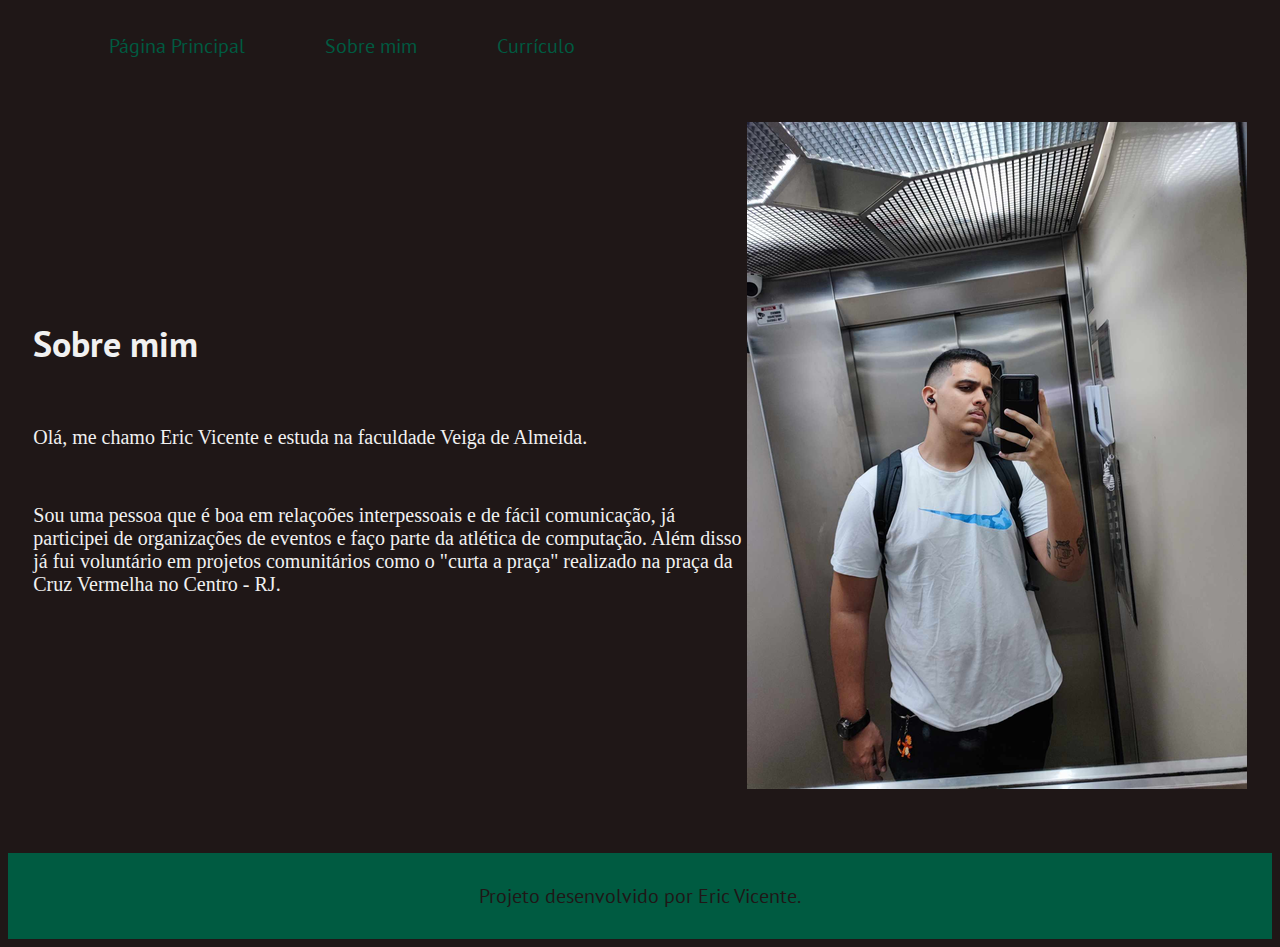
<file: about.html>
<!DOCTYPE html>
<html lang="pt-br">
<head>
    <meta charset="UTF-8">
    <meta name="viewport" content="width=device-width, initial-scale=1.0">
    <title>Sobre mim</title>
    <link rel="stylesheet" href="./styles/style.css">
</head>
<body>
    <header class="cabecalho">
        <nav class="cabecalho__menu">
            <a class="cabecalho__menu__link" href="index.html">Página Principal</a>
            <a class="cabecalho__menu__link" href="about.html">Sobre mim</a>
            <a class="cabecalho__menu__link" href="resume.html">Currículo</a>
        </nav>
    </header>
    <main class="apresentacao">
        <section  class="apresentacao__conteudo">
            <h1 class="apresentacao__conteudo__titulo">Sobre mim</h1>
            <p class="apresentacao__conteudo__texto">Olá, me chamo Eric Vicente e estuda na faculdade Veiga de Almeida.</p>
            <p class="apresentacao__conteudo__texto">Sou uma pessoa que é boa em relaçoões interpessoais e de fácil comunicação, já participei de organizações de eventos e faço parte da atlética de computação. Além disso já fui voluntário em projetos comunitários como o "curta a praça" realizado na praça da Cruz Vermelha no Centro - RJ.</p>
        </section>
        <img src="./assets/Perfil.png" alt="Foto de Eric Vicente">
    </main>
    <footer class="rodape">
        <p>Projeto desenvolvido por Eric Vicente.</p>
    </footer>
</body>
</html>
</file>
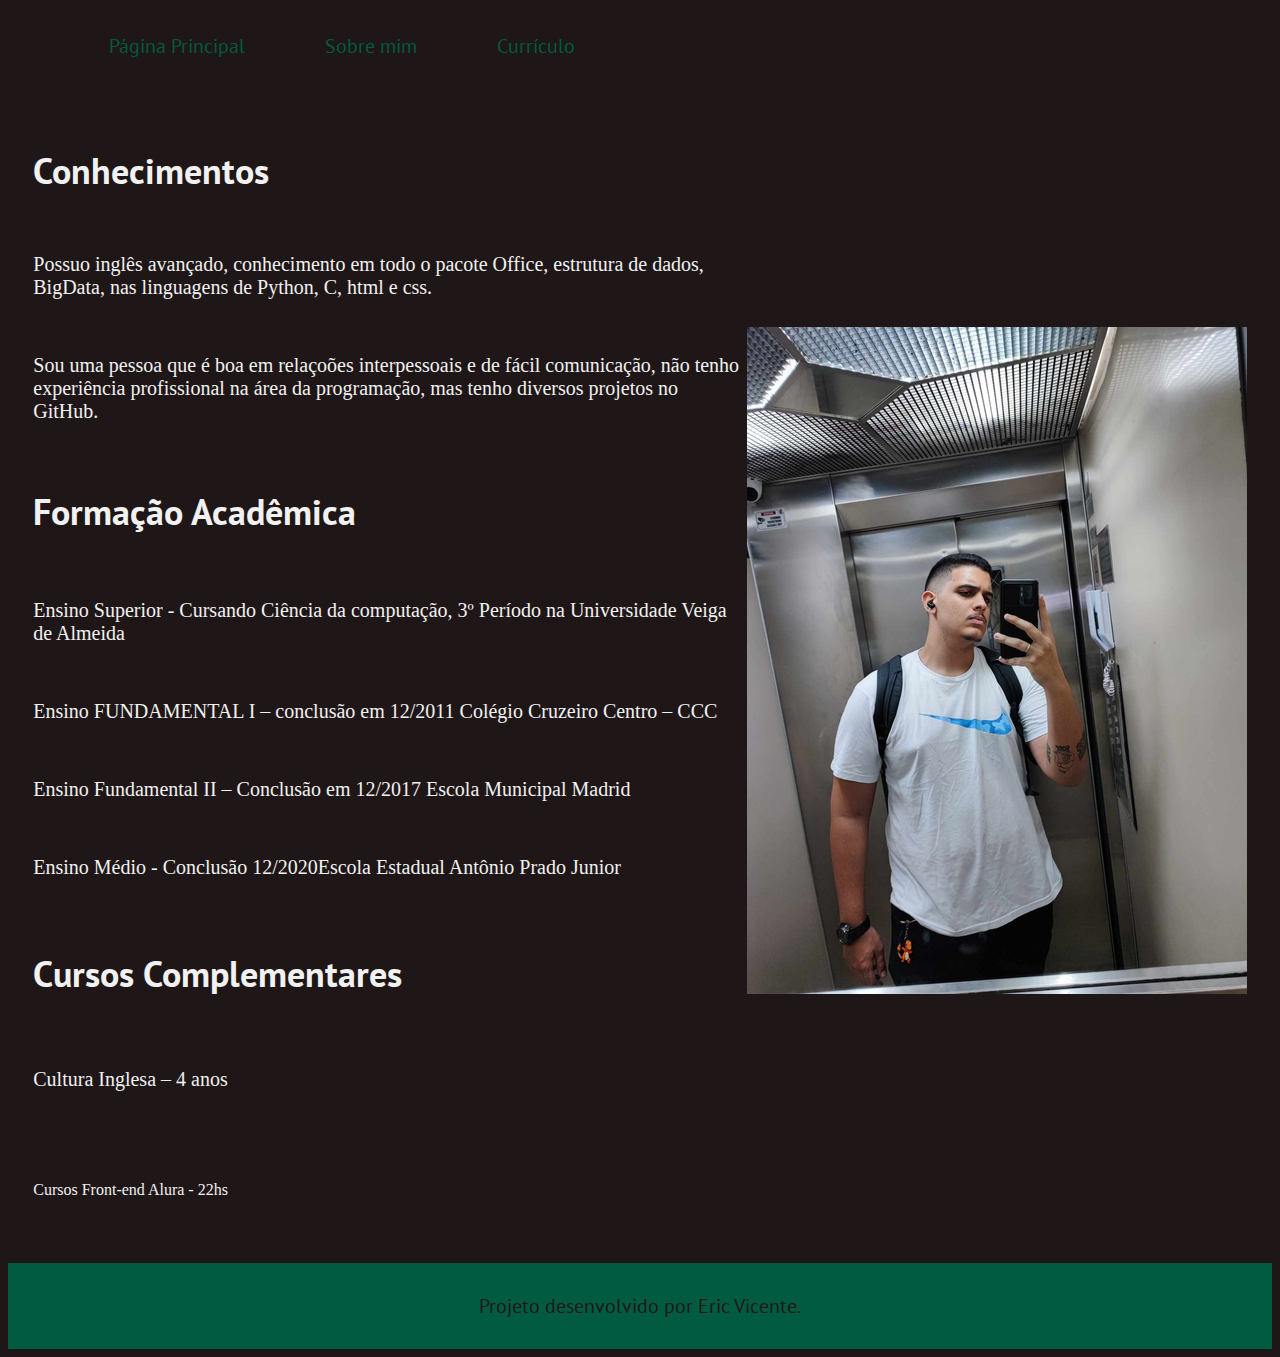
<file: resume.html>
<!DOCTYPE html>
<html lang="pt-br">
<head>
    <meta charset="UTF-8">
    <meta name="viewport" content="width=device-width, initial-scale=1.0">
    <title>Currículo</title>
    <link rel="stylesheet" href="./styles/style.css">
</head>
<body>
    <header class="cabecalho">
        <nav class="cabecalho__menu">
            <a class="cabecalho__menu__link" href="index.html">Página Principal</a>
            <a class="cabecalho__menu__link" href="about.html">Sobre mim</a>
            <a class="cabecalho__menu__link" href="resume.html">Currículo</a>
        </nav>
    </header>
    <main class="apresentacao">
        <section  class="apresentacao__conteudo">
            <h1 class="apresentacao__conteudo__titulo">Conhecimentos</h1>
            <p class="apresentacao__conteudo__texto">Possuo inglês avançado, conhecimento em todo o pacote Office, estrutura de dados, BigData, nas linguagens de Python, C, html e css.</p>
            <p class="apresentacao__conteudo__texto">Sou uma pessoa que é boa em relaçoões interpessoais e de fácil comunicação, não tenho experiência profissional na área da programação, mas tenho diversos projetos no GitHub.</p>
            <h2 class="apresentacao__conteudo__titulo">Formação Acadêmica</h2>
            <p class="apresentacao__conteudo__texto">Ensino Superior - Cursando Ciência da computação, 3º Período na Universidade Veiga de Almeida </p>
            <p class="apresentacao__conteudo__texto">Ensino FUNDAMENTAL I – conclusão em 12/2011 Colégio Cruzeiro Centro – CCC</p>
            <p class="apresentacao__conteudo__texto">Ensino Fundamental II – Conclusão em 12/2017 Escola Municipal Madrid</p>
            <p class="apresentacao__conteudo__texto">Ensino Médio -  Conclusão 12/2020Escola Estadual Antônio Prado Junior </p>
            <h3 class="apresentacao__conteudo__titulo">Cursos Complementares</h3>
            <p class="apresentacao__conteudo__texto">Cultura Inglesa – 4 anos</p>
            <p class="apresentacao__conteudo__texto"></p> Cursos Front-end Alura - 22hs
        </section>
        <img src="./assets/Perfil.png" alt="Foto de Eric Vicente">
    </main>
    <footer class="rodape">
        <p>Projeto desenvolvido por Eric Vicente.</p>
    </footer>
</body>
</html>
</file>
<file: styles/style.css>
@import url('https://fonts.googleapis.com/css2?family=PT+Sans&family=Playfair+Display&display=swap');

:root {
    --cor-primaria: #1F1717;
    --cor-secundaria: #005B41;
    --cor-terciaria: #f1f1f1;
}

* {
    margin: 15;
    padding: 0;
}

body {
    /* height: 100vh; */
    box-sizing: border-box;
    background-color: var(--cor-primaria);
    color: var(--cor-terciaria);
}

.cabecalho {
    padding: 2% 0% 0% 8%;
}

.cabecalho__menu {
    display: flex;
    gap: 80px;
}

.cabecalho__menu__link {
    font-family: 'PT Sans', sans-serif;
    font-size: 20px;
    font-weight: 400;
    color: var(--cor-secundaria);
    text-decoration: none;
}

 strong {
    color: var(--cor-secundaria);
 }

.conhecimentos {
    color: chocolate;
}

.apresentacao {
    padding: 5% 2% ;
    display: flex;
    align-items: center;
    justify-content: space-between;
}

.apresentacao__conteudo {
    width: 615;
    display: flex;
    flex-direction: column;
    gap: 15px;
}

.apresentacao__conteudo__titulo {
    font-size: 36px;
    font-family: 'PT Sans', sans-serif;
}

.apresentacao__conteudo__texto {
    font-size: 20px;
}


.apresentacao__links {
    display: flex;
    justify-content: space-between; 
    flex-direction: column;
    align-items: center;
    gap: 32px;
}

.apresentacao__links__subtitulo {
    font-family: 'PT Sans', sans-serif;
    width: 615;
    font-size: 20px;
}

.apresentacao__links__link {
    display: flex;
    justify-content:center;
    border: 2px solid var(--cor-secundaria);
    width: 200px;
    height: 30px;
    border-radius: 16px;
    text-align: center;
    font-size: 20px;
    padding: 8px 100 ;
    text-decoration: none;
    color:var(--cor-terciaria);
}

.apresentacao__links__link:hover {
background-color: #272727;
}

.rodape {
    padding: 10px;
    text-align: center;
    font-size: 20px;
    font-weight: 400;
    font-family: 'PT Sans', sans-serif;
    color: var(--cor-primaria);
    background-color: var(--cor-secundaria);
}
</file>
